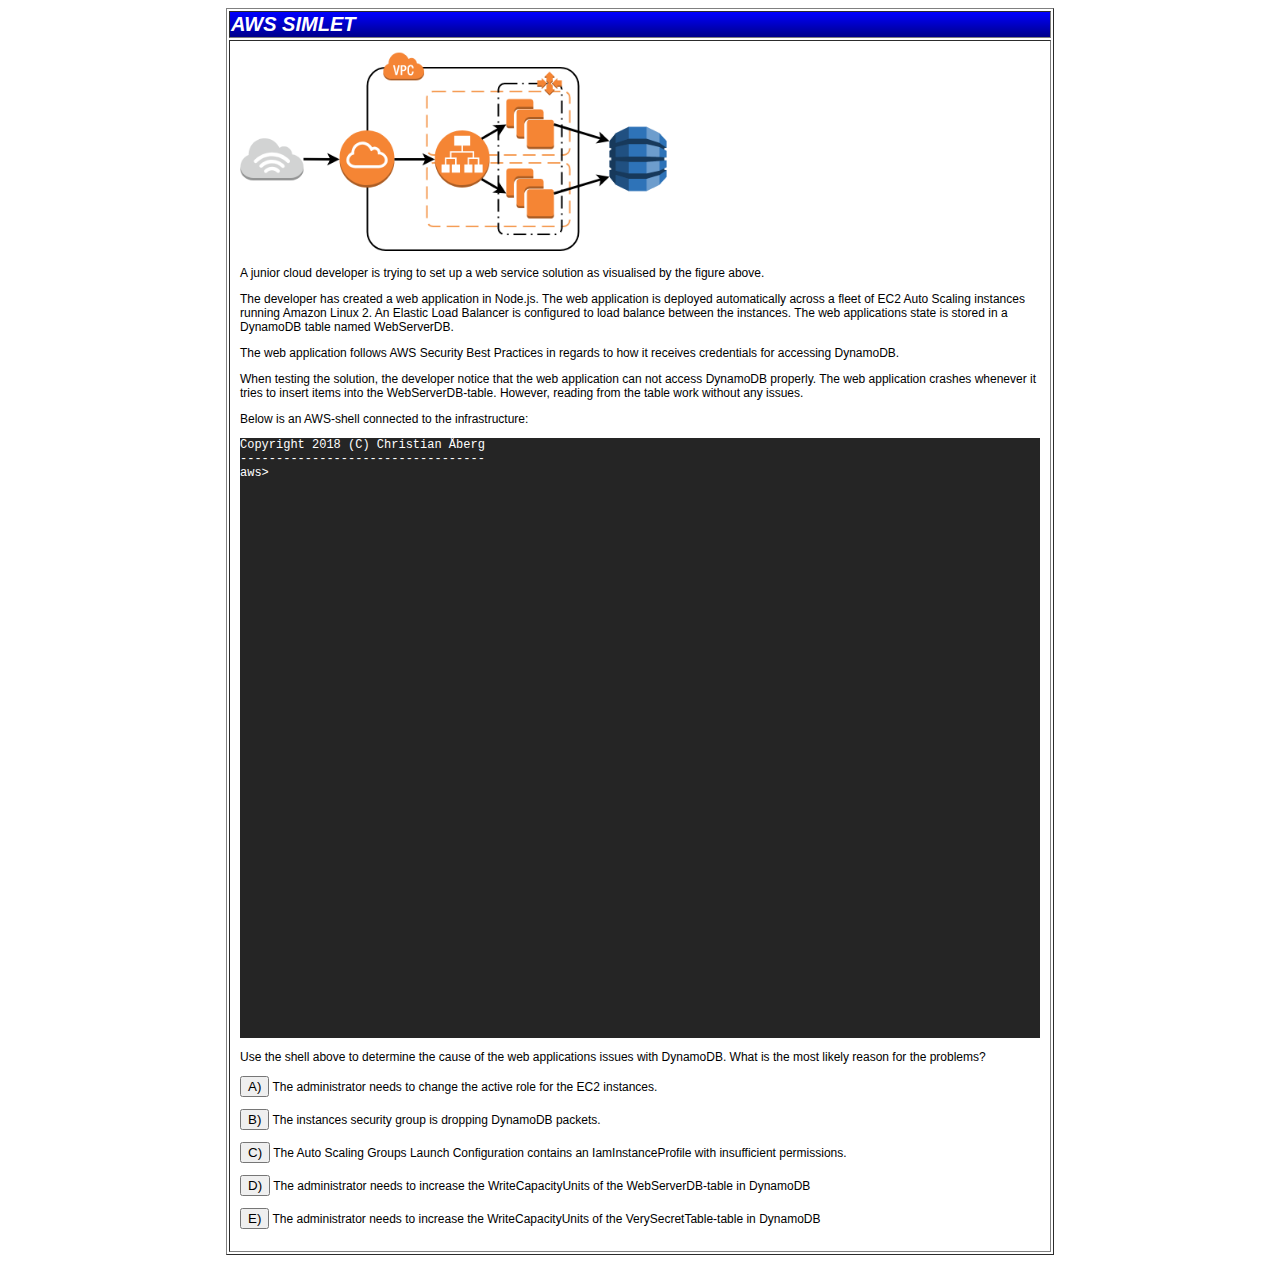
<file: index.html>
<!DOCTYPE html>
<html>
	<head>
		<meta charset="UTF-8">
		<title>AWSIM</title>
		<link rel="stylesheet" type="text/css" href="awsim.css">
	</head>
	<body>
		<table border="1" id="table-main">
			<tr><td id="table-header">AWS SIMLET</td></tr>
			<tr>
				<td id="table-question">
					<img src="AWS.png" alt="AWS Topology" id="topology" />
					<p>A junior cloud developer is trying to set up a web service solution as visualised by the figure above.</p>
					<p>The developer has created a web application in Node.js. The web application is deployed automatically across a fleet of EC2 Auto Scaling instances running Amazon Linux 2. An Elastic Load Balancer is configured to load balance between the instances. The web applications state is stored in a DynamoDB table named WebServerDB.</p>
					<p>The web application follows AWS Security Best Practices in regards to how it receives credentials for accessing DynamoDB.</p>
					<p>When testing the solution, the developer notice that the web application can not access DynamoDB properly. The web application crashes whenever it tries to insert items into the WebServerDB-table. However, reading from the table work without any issues.</p>
					<p>Below is an AWS-shell connected to the infrastructure:</p>
					<div id="terminal-main" onClick="document.getElementById('prompt').focus()">
						<div id="terminal-output">Copyright 2018 (C) Christian Åberg<br>----------------------------------</div>
						<div id="promptText">aws&gt;&nbsp;</div><input type="text" id="prompt"/>
						<div id="terminal-descriptor"></div>
						<table id="suggester"></table>
					</div>
					<p>Use the shell above to determine the cause of the web applications issues with DynamoDB. What is the most likely reason for the problems?</p>
					<script>
						function success () { alert('Certification passed!'); }
						function failure () { alert('Please, select another option.'); }
					</script>
					<p><input type="button" value="A)" onclick="failure()"> The administrator needs to change the active role for the EC2 instances.</p>
					<p><input type="button" value="B)" onclick="failure()"> The instances security group is dropping DynamoDB packets.</p>
					<p><input type="button" value="C)" onclick="success()"> The Auto Scaling Groups Launch Configuration contains an IamInstanceProfile with insufficient permissions.</p>
					<p><input type="button" value="D)" onclick="failure()"> The administrator needs to increase the WriteCapacityUnits of the WebServerDB-table in DynamoDB</p>
					<p><input type="button" value="E)" onclick="failure()"> The administrator needs to increase the WriteCapacityUnits of the VerySecretTable-table in DynamoDB</p>
				</td>
			</tr>
		</table>
<script>
var terminal = document.getElementById('terminal-main');
var output = document.getElementById('terminal-output');
var descriptor = document.getElementById('terminal-descriptor');

output.print = function(str) {
	this.innerHTML += '<pre>' + str + '</pre>';
	terminal.scrollTop = terminal.scrollHeight;
}

descriptor.clear = function(){
	this.style.display = 'none';
	this.innerHTML = '';
	terminal.scrollTop = terminal.scrollHeight;
};

descriptor.update = function(str) {
	if (str) {
		this.innerHTML = str;
		this.style.display = 'block';
	} else {
		this.clear();
	}
	terminal.scrollTop = terminal.scrollHeight;
};

document.getElementById('prompt').style.width = terminal.offsetWidth - document.getElementById('promptText').offsetWidth - 17 + 'px';
</script>
<script src="awsim.js"></script>
<!-- BEGIN SERVICES -->
<script src="services/acm-pca.js"></script>
<script src="services/acm.js"></script>
<script src="services/alexaforbusiness.js"></script>
<script src="services/apigateway.js"></script>
<script src="services/application-autoscaling.js"></script>
<script src="services/appstream.js"></script>
<script src="services/appsync.js"></script>
<script src="services/athena.js"></script>
<script src="services/autoscaling-plans.js"></script>
<script src="services/autoscaling.js"></script>
<script src="services/batch.js"></script>
<script src="services/budgets.js"></script>
<script src="services/ce.js"></script>
<script src="services/cloud9.js"></script>
<script src="services/clouddirectory.js"></script>
<script src="services/cloudformation.js"></script>
<script src="services/cloudfront.js"></script>
<script src="services/cloudhsm.js"></script>
<script src="services/cloudhsmv2.js"></script>
<script src="services/cloudsearch.js"></script>
<script src="services/cloudsearchdomain.js"></script>
<script src="services/cloudtrail.js"></script>
<script src="services/cloudwatch.js"></script>
<script src="services/codebuild.js"></script>
<script src="services/codecommit.js"></script>
<script src="services/codedeploy.js"></script>
<script src="services/codepipeline.js"></script>
<script src="services/codestar.js"></script>
<script src="services/cognito-identity.js"></script>
<script src="services/cognito-idp.js"></script>
<script src="services/cognito-sync.js"></script>
<script src="services/comprehend.js"></script>
<script src="services/config.js"></script>
<script src="services/connect.js"></script>
<script src="services/cur.js"></script>
<script src="services/datapipeline.js"></script>
<script src="services/dax.js"></script>
<script src="services/devicefarm.js"></script>
<script src="services/directconnect.js"></script>
<script src="services/discovery.js"></script>
<script src="services/dlm.js"></script>
<script src="services/dms.js"></script>
<script src="services/ds.js"></script>
<script src="services/dynamodb.js"></script>
<script src="services/dynamodbstreams.js"></script>
<script src="services/ec2.js"></script>
<script src="services/ecr.js"></script>
<script src="services/ecs.js"></script>
<script src="services/efs.js"></script>
<script src="services/eks.js"></script>
<script src="services/elasticache.js"></script>
<script src="services/elasticbeanstalk.js"></script>
<script src="services/elastictranscoder.js"></script>
<script src="services/elb.js"></script>
<script src="services/elbv2.js"></script>
<script src="services/emr.js"></script>
<script src="services/es.js"></script>
<script src="services/events.js"></script>
<script src="services/firehose.js"></script>
<script src="services/fms.js"></script>
<script src="services/gamelift.js"></script>
<script src="services/glacier.js"></script>
<script src="services/glue.js"></script>
<script src="services/greengrass.js"></script>
<script src="services/guardduty.js"></script>
<script src="services/health.js"></script>
<script src="services/iam.js"></script>
<script src="services/importexport.js"></script>
<script src="services/inspector.js"></script>
<script src="services/iot-data.js"></script>
<script src="services/iot-jobs-data.js"></script>
<script src="services/iot.js"></script>
<script src="services/iot1click-devices.js"></script>
<script src="services/iot1click-projects.js"></script>
<script src="services/iotanalytics.js"></script>
<script src="services/kinesis-video-archived-media.js"></script>
<script src="services/kinesis-video-media.js"></script>
<script src="services/kinesis.js"></script>
<script src="services/kinesisanalytics.js"></script>
<script src="services/kinesisvideo.js"></script>
<script src="services/kms.js"></script>
<script src="services/lambda.js"></script>
<script src="services/lex-models.js"></script>
<script src="services/lex-runtime.js"></script>
<script src="services/lightsail.js"></script>
<script src="services/logs.js"></script>
<script src="services/machinelearning.js"></script>
<script src="services/macie.js"></script>
<script src="services/marketplace-entitlement.js"></script>
<script src="services/marketplacecommerceanalytics.js"></script>
<script src="services/mediaconvert.js"></script>
<script src="services/medialive.js"></script>
<script src="services/mediapackage.js"></script>
<script src="services/mediastore-data.js"></script>
<script src="services/mediastore.js"></script>
<script src="services/mediatailor.js"></script>
<script src="services/meteringmarketplace.js"></script>
<script src="services/mgh.js"></script>
<script src="services/mobile.js"></script>
<script src="services/mq.js"></script>
<script src="services/mturk.js"></script>
<script src="services/neptune.js"></script>
<script src="services/opsworks.js"></script>
<script src="services/opsworkscm.js"></script>
<script src="services/organizations.js"></script>
<script src="services/pi.js"></script>
<script src="services/pinpoint.js"></script>
<script src="services/polly.js"></script>
<script src="services/pricing.js"></script>
<script src="services/rds.js"></script>
<script src="services/redshift.js"></script>
<script src="services/rekognition.js"></script>
<script src="services/resource-groups.js"></script>
<script src="services/resourcegroupstaggingapi.js"></script>
<script src="services/route53.js"></script>
<script src="services/route53domains.js"></script>
<script src="services/s3.js"></script>
<script src="services/sagemaker-runtime.js"></script>
<script src="services/sagemaker.js"></script>
<script src="services/sdb.js"></script>
<script src="services/secretsmanager.js"></script>
<script src="services/serverlessrepo.js"></script>
<script src="services/servicecatalog.js"></script>
<script src="services/servicediscovery.js"></script>
<script src="services/ses.js"></script>
<script src="services/shield.js"></script>
<script src="services/signer.js"></script>
<script src="services/sms.js"></script>
<script src="services/snowball.js"></script>
<script src="services/sns.js"></script>
<script src="services/sqs.js"></script>
<script src="services/ssm.js"></script>
<script src="services/stepfunctions.js"></script>
<script src="services/storagegateway.js"></script>
<script src="services/sts.js"></script>
<script src="services/support.js"></script>
<script src="services/swf.js"></script>
<script src="services/transcribe.js"></script>
<script src="services/translate.js"></script>
<script src="services/waf-regional.js"></script>
<script src="services/waf.js"></script>
<script src="services/workdocs.js"></script>
<script src="services/workmail.js"></script>
<script src="services/workspaces.js"></script>
<script src="services/xray.js"></script>
<!-- END SERVICES -->
<script src="state.js"></script>
<script src="functions.js"></script>
<script src="suggester.js"></script>
<script src="prompt.js"></script>
	</body>
</html>
</file>
<file: awsim.css>
body {
	font-family: sans-serif;
	font-size: 12px;
}

#topology {
	height: 200px;
}

#table-main {
	width: 800px;
	margin: 0 auto;
}

#table-question {
	padding: 10px;
}

#table-header {
	font-size: 20px;
	color: white;
	background-image: linear-gradient(Blue, DarkBlue);
	font-weight: bold;
	font-style: italic;
}

#terminal-main {
	background-color: #252525;
	color: white;
	font-family: monospace;
	font-size: '12px';
	width: 800px;
	height: 600px;
	overflow-x: hidden;
	overflow-y: scroll;
	position: relative;
}

pre {
	margin: 0;
	padding: 0;
	white-space: pre-wrap;
}

#terminal-output {
}

#terminal-descriptor {
	border-top: 1px solid white;
	margin-bottom: 25px;
	display: none;
	max-height: 400px;
	overflow: hidden;
}

#suggester {
	position: absolute;
	border-collapse: collapse;
}

#suggester .active .command {
	color: black;
	background-color: #1bafae;
}

#suggester .passive .command {
	color: white;
	background-color: #128786;
}

#suggester .active .description {
	color: black;
	background-color: #1bafae;
}

#suggester .passive .description {
	color: white;
	background-color: #1bafae;
}

#prompt {
	width: 100%;
	border: 0;
	padding: 0;
	margin: 0;
	margin-bottom: 125px;
	background-color: #252525;
	color: white;
	outline: none;
	font-family: monospace;
	font-size: 12px;
	position: relative;
}

#promptText {
	display: inline-block;
}
</file>
